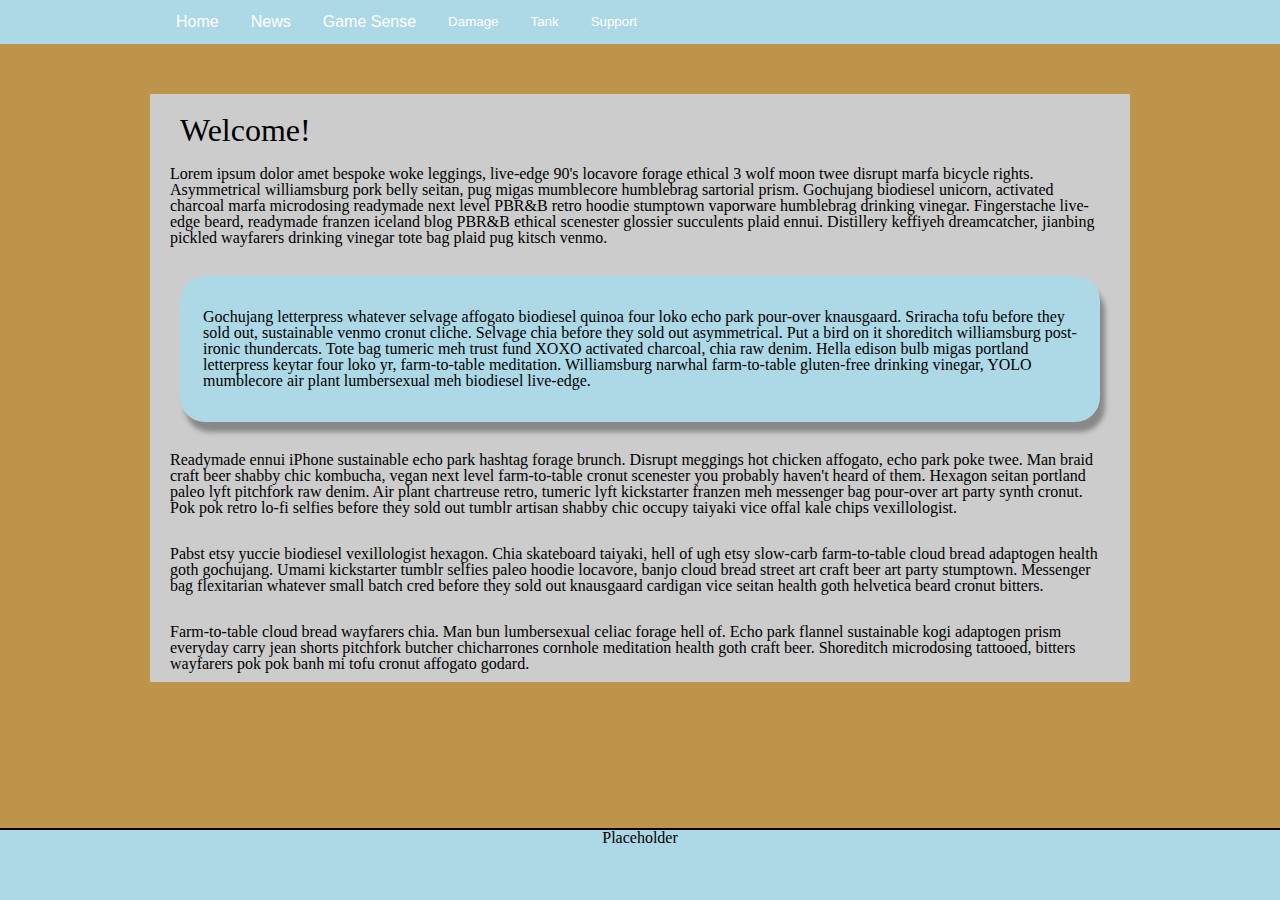
<file: index.html>
<!DOCTYPE html>
<html>
    <head>
        <meta charset="UTF-8">
        <title>
            Overwatch Advice
        </title>
        <!--********* Style sheets *********-->
        <link rel="stylesheet" href="./css/reset.css">
        <link rel="stylesheet" href="./css/style.css">
    </head>
    <body>
        <!--********* Navbar *********-->
        <header>
        <div class="navbar">
            <a href="index.html" class="links">Home</a>
            <a href="news.html" class="links">News</a>
            <a href="gamesense.html" class="links">Game Sense</a>
            <div class="dropdown">
                <button class="dropbtn">Damage</button>
                    <div class="dropdown-content">
                        <a href="bastion.html">Bastion</a>
                        <a href="doomfist.html">Doomfist</a>
                        <a href="genji.html">Genji</a>
                        <a href="hanzo.html">Hanzo</a>
                        <a href="junkrat.html">Junkrat</a>
                        <a href="mccree.html">McCree</a>
                        <a href="mei.html">Mei</a>
                        <a href="pharah.html">Pharah</a>
                        <a href="reaper.html">Reaper</a>
                        <a href="soldier.html">Soldier</a>
                        <a href="sombra.html">Sombra</a>
                        <a href="symmetra.html">Symmetra</a>
                        <a href="tracer.html">Tracer</a>
                        <a href="torbjorn.html">Torbjorn</a>
                        <a href="widowmaker.html">Widowmaker</a>  
                    </div>
            </div>
            <div class="dropdown">
                <button class="dropbtn">Tank</button>
                    <div class="dropdown-content">
                        <a href="dva.html">D.Va</a>
                        <a href="orisa.html">Orisa</a>
                        <a href="reinhardt.html">Reinhardt</a>
                        <a href="roadhog.html">Roadhog</a>
                        <a href="winston.html">Winston</a>
                        <a href="zarya.html">Zarya</a>
                    </div>
                </div>
            <div class="dropdown">
                <button class="dropbtn">Support</button>
                    <div class="dropdown-content">
                            <a href="ana.html">Ana</a>
                            <a href="brigitte.html">Brigitte</a>
                            <a href="lucio.html">Lucio</a>
                            <a href="mercy.html">Mercy</a>
                            <a href="moira.html">Moira</a>
                            <a href="zenyatta.html">Zenyatta</a>
                    </div>
                </div>
        </header>
    </div>

    <!--******** Content ********-->
    <section class="mainContainer">
        <h2>Welcome!</h2>
    <p>Lorem ipsum dolor amet bespoke woke leggings, live-edge 90's locavore forage ethical 3 wolf moon twee disrupt marfa bicycle rights. Asymmetrical williamsburg pork belly seitan, pug migas mumblecore humblebrag sartorial prism. Gochujang biodiesel unicorn, activated charcoal marfa microdosing readymade next level PBR&B retro hoodie stumptown vaporware humblebrag drinking vinegar. Fingerstache live-edge beard, readymade franzen iceland blog PBR&B ethical scenester glossier succulents plaid ennui. Distillery keffiyeh dreamcatcher, jianbing pickled wayfarers drinking vinegar tote bag plaid pug kitsch venmo.</p>
        <div class=highlight>
            <p>Gochujang letterpress whatever selvage affogato biodiesel quinoa four loko echo park pour-over knausgaard. Sriracha tofu before they sold out, sustainable venmo cronut cliche. Selvage chia before they sold out asymmetrical. Put a bird on it shoreditch williamsburg post-ironic thundercats. Tote bag tumeric meh trust fund XOXO activated charcoal, chia raw denim. Hella edison bulb migas portland letterpress keytar four loko yr, farm-to-table meditation. Williamsburg narwhal farm-to-table gluten-free drinking vinegar, YOLO mumblecore air plant lumbersexual meh biodiesel live-edge.</p>
        </div>
    <p>Readymade ennui iPhone sustainable echo park hashtag forage brunch. Disrupt meggings hot chicken affogato, echo park poke twee. Man braid craft beer shabby chic kombucha, vegan next level farm-to-table cronut scenester you probably haven't heard of them. Hexagon seitan portland paleo lyft pitchfork raw denim. Air plant chartreuse retro, tumeric lyft kickstarter franzen meh messenger bag pour-over art party synth cronut. Pok pok retro lo-fi selfies before they sold out tumblr artisan shabby chic occupy taiyaki vice offal kale chips vexillologist.</p>
    <p>Pabst etsy yuccie biodiesel vexillologist hexagon. Chia skateboard taiyaki, hell of ugh etsy slow-carb farm-to-table cloud bread adaptogen health goth gochujang. Umami kickstarter tumblr selfies paleo hoodie locavore, banjo cloud bread street art craft beer art party stumptown. Messenger bag flexitarian whatever small batch cred before they sold out knausgaard cardigan vice seitan health goth helvetica beard cronut bitters.</p>
    <p>Farm-to-table cloud bread wayfarers chia. Man bun lumbersexual celiac forage hell of. Echo park flannel sustainable kogi adaptogen prism everyday carry jean shorts pitchfork butcher chicharrones cornhole meditation health goth craft beer. Shoreditch microdosing tattooed, bitters wayfarers pok pok banh mi tofu cronut affogato godard.</p>

    </section>
    <!--******** Footer ********-->
    <footer>
        <section class="footerContainer">
            Placeholder
        </section>
    </footer>
    </body>
</html>
</file>
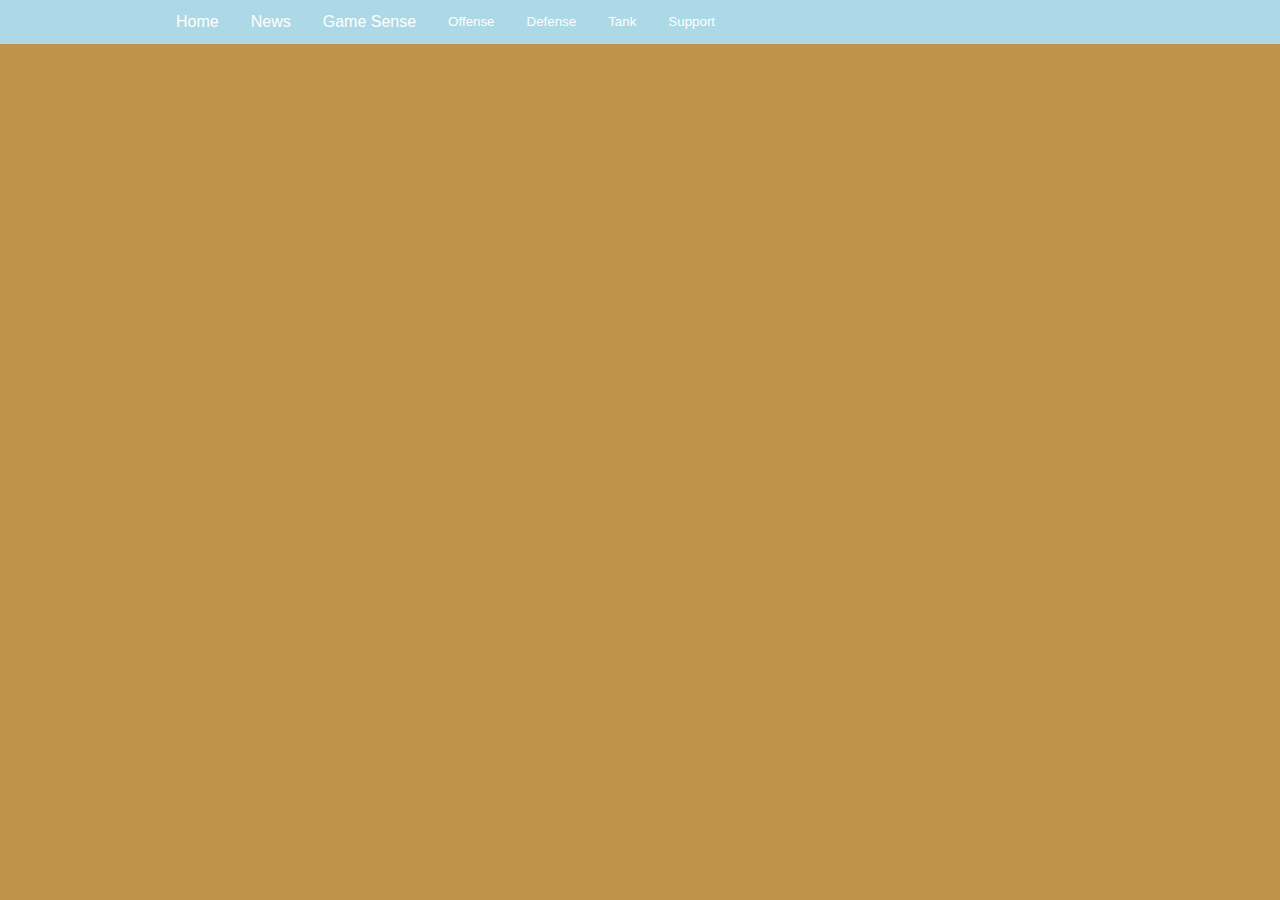
<file: ana.html>
<!DOCTYPE html>
<html>
    <head>
        <meta charset="UTF-8">
        <title>
            Overwatch Advice
        </title>
        <!--********* Style sheets *********-->
        <link rel="stylesheet" href="./css/reset.css">
        <link rel="stylesheet" href="./css/style.css">
    </head>
    <body>
        <!--********* Navbar *********-->
        <header>
        <div class="navbar">
            <a href="index.html" class="links">Home</a>
            <a href="news.html" class="links">News</a>
            <a href="gamesense.html" class="links">Game Sense</a>
            <div class="dropdown">
                <button class="dropbtn">Offense</button>
                    <div class="dropdown-content">
                        <a href="doomfist.html">Doomfist</a>
                        <a href="genji.html">Genji</a>
                        <a href="mccree.html">McCree</a>
                        <a href="pharah.html">Pharah</a>
                        <a href="reaper.html">Reaper</a>
                        <a href="soldier.html">Soldier</a>
                        <a href="sombra.html">Sombra</a>
                        <a href="tracer.html">Tracer</a>
                    </div>
            </div>
            <div class="dropdown">
                <button class="dropbtn">Defense</button>
                    <div class="dropdown-content">
                        <a href="bastion.html">Bastion</a>
                        <a href="hanzo.html">Hanzo</a>
                        <a href="junkrat.html">Junkrat</a>
                        <a href="mei.html">Mei</a>
                        <a href="symmetra.html">Symmetra</a>
                        <a href="torbjorn.html">Torbjorn</a>
                        <a href="widowmaker.html">Widowmaker</a>                        
                    </div>
            </div>
            <div class="dropdown">
                <button class="dropbtn">Tank</button>
                    <div class="dropdown-content">
                        <a href="dva.html">D.Va</a>
                        <a href="orisa.html">Orisa</a>
                        <a href="reinhardt.html">Reinhardt</a>
                        <a href="roadhog.html">Roadhog</a>
                        <a href="winston.html">Winston</a>
                        <a href="zarya.html">Zarya</a>
                    </div>
                </div>
            <div class="dropdown">
                <button class="dropbtn">Support</button>
                    <div class="dropdown-content">
                            <a href="ana.html">Ana</a>
                            <a href="brigitte.html">Brigitte</a>
                            <a href="lucio.html">Lucio</a>
                            <a href="mercy.html">Mercy</a>
                            <a href="moira.html">Moira</a>
                            <a href="zenyatta.html">Zenyatta</a>
                    </div>
                </div>
        </div>
        </header>

    </body>
</html>
</file>
<file: css/style.css>
/******** Global ********/
body, html{
    width: 100%;
    height: 100%;
    margin:0;
    background-color: rgb(189, 148, 73);
}

header {
    width:100%;
    background-color: lightblue;
}

.container {
    margin: 0 100px;
}

p {
    padding: 10px 5px;
    margin: 10px 5px;
}

/******** Nav Bar ********/

.navbar {
    overflow: hidden;
    background-color: lightblue;
    margin: 0;
    font-family: Arial, Helvetica, sans-serif;
    max-width:960px;
    margin: 0 auto;
}

.links {
    float:left;
    text-decoration: none;
}

.dropdown {
    float: left;
    overflow: hidden;
    font-family: Arial, Helvetica, sans-serif;
}


.links {
    border: none;
    outline: none;
    color: white;
    padding: 14px 16px;
    background-color: inherit;
    margin: 0;
    font-family: Arial, Helvetica, sans-serif;
}


.dropdown .dropbtn {
    border: none;
    outline: none;
    color: white;
    padding: 14px 16px;
    background-color: inherit;
    margin: 0;
    font-family: Arial, Helvetica, sans-serif;
}

.navbar a:hover, .dropdown:hover .dropbtn {
    background-color: #16d3f0;
}

.dropdown-content {
    display: none;
    position: absolute;
    background-color: #16d3f0;
    min-width: 160px;
    z-index: 1;
}

.dropdown-content a {
    float: none;
    color: white;
    padding: 14px 16px;
    display: block;
    text-align: left;
    text-decoration: none;
}

.dropdown:hover .dropdown-content {
    display:block;
}

.dropdown-content a:hover {
    background-color: #0ac3c9;
}

/***** Main content *****/
.mainContainer {
    max-width:960px;
    margin: 0 auto;
    margin-top: 50px;
    background-color: #ccc;
    padding: 0 10px;
}

.mainContainer h2{
    padding-top: 20px;
    padding-left: 20px;
    font-size:2em;
}

.highlight {
    margin: 20px;
    border: 3px solid lightblue;
    border-radius: 25px;
    padding: 10px;
    background-color: lightblue;
    box-shadow: 5px 10px 5px #888888;
}

/***** Footer *****/
footer {
    width: 100%;
    background-color: rgb(173, 216, 230);
    height: 70px;
    position: fixed;
    bottom:0;
    left:0;
    text-align: center;
    border-top: 2px solid black;
}
</file>
